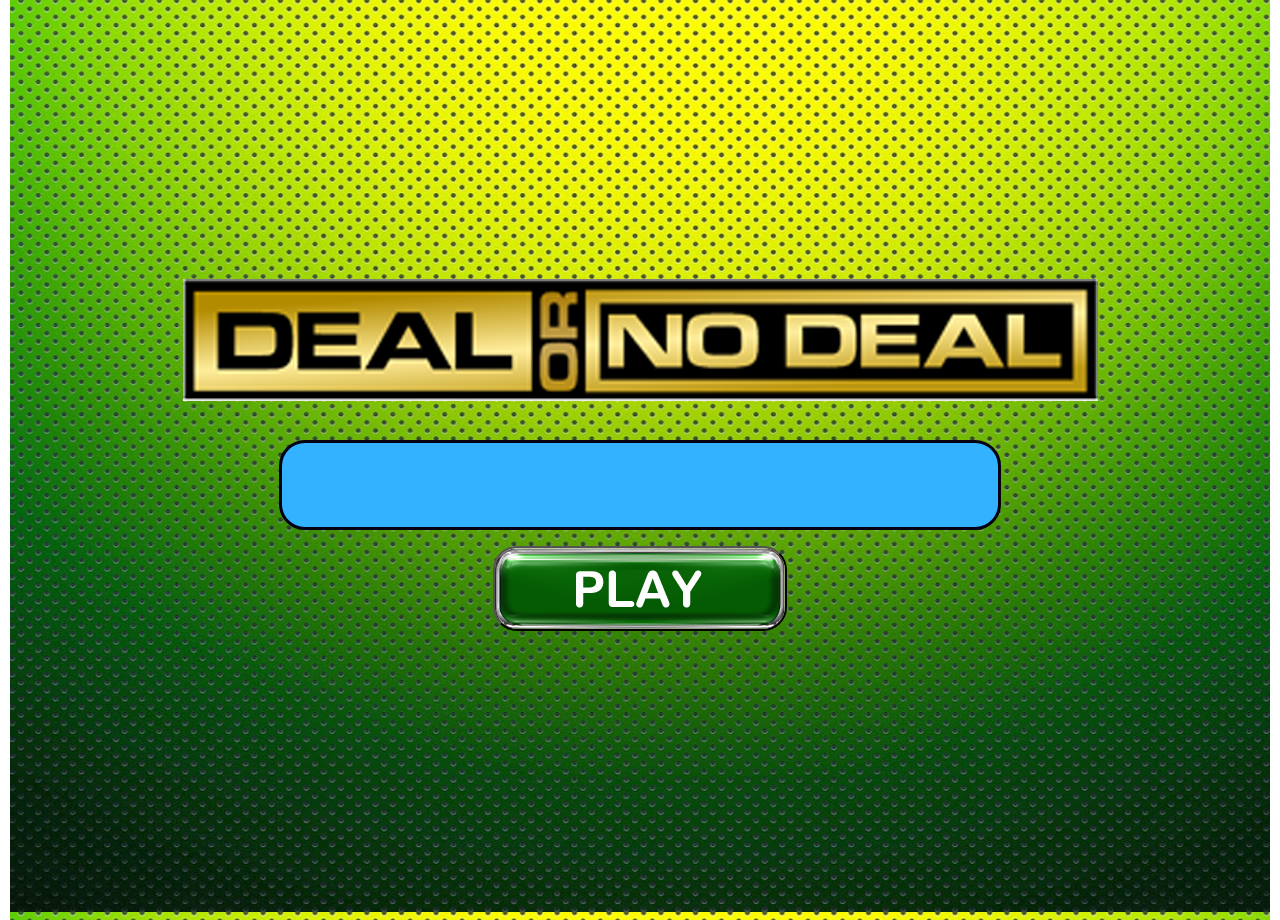
<file: index.html>
<!DOCTYPE html>
<html>
<head>
	<title>DEAL OR NODEAL</title>
	<link rel="shortcut icon" href="assets/images/titleTop.png">
	<link rel="stylesheet" type="text/css" href="assets/css/reset.css">
	<link rel="stylesheet" type="text/css" href="assets/css/style.css">
	<script type="text/javascript" src="lib/angular.min.js"></script>
	<script type="text/javascript" src="lib/angular-route.min.js"></script>
	<meta charset="UTF-8">
</head>
<body ng-app="gameApp">
	
	<section ng-view>
		
	</section>



	<script type="text/javascript" src="app/app.js"></script>
	<script type="text/javascript" src="app/router.js"></script>
	<script type="text/javascript" src="app/factory/gameService.js"></script>
	<script type="text/javascript" src="app/controllers/enterNameController.js"></script>
	<script type="text/javascript" src="app/controllers/chooseCaseController.js"></script>
	<script type="text/javascript" src="app/controllers/gameController.js"></script>
	<script type="text/javascript" src="app/controllers/scoreController.js"></script>
</body>
</html>
</file>
<file: assets/css/style.css>
.container
{
	background-image: url("../images/bg.png");
	background-repeat-y: no-repeat;
	width: 1260px;
	min-height: 920px;
	margin: 0 auto;
	box-sizing: border-box;
	text-align: center;
	padding: 10px 4px;
	position: relative;
	overflow: hidden;
}
li,h1,h2,h3,h4,h5,h6,span
{

	font-family: sans-serif;
}
ul li
{
	list-style-type: none;
	cursor: pointer;
}
input:focus
{
	outline: none;
}
button:focus
{
	outline: none;
}
.clear
{
	clear: both;
}

/*GLOBAL PAGE STYLE ENDS HERE*/

.gamename{
	padding-top: 269px;
	margin: 0 auto;
}
.playername{
	width: 694px;
	border-radius: 26px;
	min-height: 82px;
	background-color: #33b2ff;
	padding-left: 20px;
	margin: 0 auto;
	font-size: 50px;
	border: 3px solid #030013;
	margin: 35px 0px 16px 0px;

}
.error
{
	color: #fff;
	font-size: 26px;
	margin-bottom: 30px;
}


.play{
	background-image: url('../images/playBtn.png');
	background-repeat:no-repeat;
	width: 294px;
	height: 85px;
	border-radius: 24px;
	display: block;
	margin: 0 auto;
	cursor: pointer;
}

/*ENTERNAME PARTIAL STYLES ENDS HERE*/

.caseShow
{
	margin: 0 auto;
	width: 966px;
	
}
.caseShow li
{
	background-image: url("../images/case.png");
	background-repeat: no-repeat;
	width: 126px;
	padding: 30px;
	font-size: 47px;
	font-weight: bold;
	margin-right: 12px;
	margin-bottom: 12px;
	box-sizing: border-box;
	display: inline-block;
}
.caseShow li:nth-child(1){
	margin-left: 2px;
}
.yourCase
{
	float: left;
	width: 275px;
	height: 118px;
	border: 4px solid #f3f200;
	border-right: 0px;
	box-sizing: border-box;
}
.yourCase span
{
	font-size: 26px;
	color: white;
	width: 100px;
	float: left;
	margin-top: 20px;
}
.yourCase div
{
	float: left;
	background-image: url("../images/case.png");
	width: 126px;
	min-height: 102px;
	font-size: 50px;
    padding-top: 25px;
    box-sizing: border-box;
    font-weight: 900;
    background-repeat: no-repeat;
}
.gameDetails
{
	position: absolute;
	bottom: 21px;
	width: 100%;
}
.gameDetails h2
{	
	margin: 0 auto;
	width: 550px;
	background-color: #f3ec39;
	text-align: center;
	color: black;
	font-size: 54px;
	font-family:  cursive Georgia;
	font-weight: bolder;
	border-radius: 5px 5px 0px 0px;
}
.playerName1 {
	height: 79px;
	font-family:  cursive Georgia;;

}

.round
{
	float: left;
	width: 980px;
	height: 118px;
	border:4px solid #f3f200;
	box-sizing: border-box;
	vertical-align: middle;
}
.round h2
{
	color: white;
	background-color: transparent;
	font-size: 50px;
	background: none;
}
.round h3
{
	font-size: 50px;
	color: white;
	font-weight: bold;
}
.round h3 span
{
	color: white;
	font-weight: bold;
	font-size: 60px;
}
.round h4
{
	font-size: 50px;
	padding-top: 20px;
	color: #FFF;
	font-weight: bold;
}
.round h5
{
	font-size: 44px;
	color: #fff;
	font-weight: bold;
}
.round>span
{
	font-size: 55px;
	color: white;
	display: inline-block;
    font-weight: bold;
    margin-top: 15px;
}

/*CHOOSECASE PARTIAL STYLES ENDS HERE*/


.selectCase
{
	text-align: center;
	margin:0 auto;
	width: 966px;
}
.container h1
{
	margin-bottom: 15px;
}
.selectCase ul{
	margin-bottom: 12px;
}
.selectCase ul li:first-child{
	padding-left: 10px;
}
/*initial style for case*/
.boxbg
{
	background-image: url("../images/case.png");
	background-repeat: no-repeat;
	width: 126px;
	vertical-align: bottom;
	min-height: 102px;
	padding-top: 30px;
	padding-right: 20px\9;
	padding-right: 20px\8;
	margin-bottom: 47px;
	font-size: 47px;
	font-weight: bold;
	margin-right: 12px;
	box-sizing: border-box;
	display: inline-block;
}
/*For Edge support*/
 *::-ms-backdrop, .boxbg
 {
 	padding-right: 30px;
 }
/*style when case opened*/
.open-case{
	transition: all 2s;
	transform: rotateY(360deg);
	background-image: url('../images/case_open_status1.png');
	background-repeat: no-repeat;
	width: 126px;
	padding: 0px;
	min-height: 102px;
    padding-top: 47px;
    font-size: 24px;
	color:white;
	font-weight: bold;
	margin-right: 12px;
	box-sizing: border-box;
	display: inline-block;
}
/*style when case closed*/
.hide-case
{
	font-size: 24px;
	opacity: 0;
}
.bankerOffer
{
	margin: 0 auto;
	width: 675px;
	font-weight: bold;
	margin-top: 100px;
	padding: 50px 0px;
	font-size: 50px;
	border-radius:20px;
	border: 5px solid black;
	background: linear-gradient(to right,#ecb80a,#dadd14,#f8ac09);
	background: -webkit-linear-gradient(left,#ecb80a,#dadd14,#f8ac09);
	background: -o-linear-linear-gradient(right,#ecb80a,#dadd14,#f8ac09);
	background: -moz-linear-linear-gradient(right,#ecb80a,#dadd14,#f8ac09);
	background: -ms-linear-linear-gradient(right,#ecb80a,#dadd14,#f8ac09);
	background-color: #dadd14;
}
.bankerOffer h2{
	text-align: center;
	color: #000;
	
}
.bankerOffer span{
	margin: 30px 0px;
	display: block;
	text-align: center;
	color: #000;
}
.bankerOffer span:before{
	content: url('../images/inr.png');
}
.bankerOffer button{
	background-color: transparent;
	border: 0px;
	width: 290px;
	min-height: 83px;
	display: block;
	margin: 0 auto;
	cursor: pointer;
	margin-bottom: 25px;
}
.dealButton{
	background-image: url('../images/dealBtn.png');
	background-repeat: no-repeat;
	margin-bottom: 20px;
	
}
.noDealButton{
	background-image: url('../images/noDealBtn.png');
	background-repeat: no-repeat;
	margin-bottom: 20px;
}
/*bankeroffer section styles ends here*/
.swapBox{
	margin: 0 auto;
	width: 675px;
	margin-top: 100px;
	padding: 50px 0px;
	font-size: 60px;
	font-weight: bold;

}
.swapBox h2{
	width: 100%;
	text-align: center;
	color: #fff;
	font-size: 50px;
}
.swapBox span{
	cursor: pointer;
	background-image: url('../images/swapCase.png');
	background-repeat: no-repeat;
	float: left;
	width: 243px;
	min-height: 225px;
	padding-top: 72px;
	margin: 40px;
}
/*swapbox section styles ends here*/
.leftAmount
{
	position: absolute;
	top: 10px;
	left: -265px;
	padding: 7px;
	width: 240px;
	border: 4px solid #fbf509;
}
.rightAmount
{
	position: absolute;
	top: 10px;
	right: -265px;
	padding: 7px;
	width: 240px;
	border: 4px solid #fbf509;

}
.amountLeftTransition
{
	left: 12px;
	transition: all 2s;
}
.amountRightTransition
{
	right: 12px;
	transition: all 2s;
	font-weight: bold;
} 

.leftAmount li,.rightAmount li
{
	cursor: initial;
	background: #dadd14;
	background: linear-gradient(to right,#ecb80a,#dadd14,#f8ac09);
	background: -webkit-linear-gradient(left,#ecb80a,#dadd14,#f8ac09);
	background: -o-linear-linear-gradient(right,#ecb80a,#dadd14,#f8ac09);
	background: -moz-linear-linear-gradient(right,#ecb80a,#dadd14,#f8ac09);
	background: -ms-linear-linear-gradient(right,#ecb80a,#dadd14,#f8ac09);
	border: 1px solid #473d1a;
	box-sizing: border-box;
	font-weight: bold;
	font-size: 36px;
	padding: 4px 35px 2px 15px;
	text-align: right;
	margin-bottom: 6px;
	
}
.leftAmount li:before
{
	content: url("../images/inr.png");
	float: left;
}
.rightAmount li:before
{
	content: url("../images/inr.png");
	float: left;
}
.leftAmount li:last-child
{
	margin-bottom: 0px;
}
.rightAmount li:last-child
{
	margin-bottom: 0px;
}
.leftAmount .removedAmount,.rightAmount .removedAmount
{
	background: #463c12;
	background: linear-gradient(#2d2607,#2c2c08,#2e2407);
	background: -webkit-linear-gradient(#2d2607,#2c2c08,#2e2407);
	background: -o-linear-linear-gradient(#2d2607,#2c2c08,#2e2407);
	background: -moz-linear-linear-gradient(#2d2607,#2c2c08,#2e2407);
}

/*GAME PARTIAL STYLES ENDS HERE*/




.title{
	margin-top: 20px;
	width: 356px;	
	margin: 0 auto;
}

.congratz{

	font-size: 50px;
	font-weight: bold;
	width: 670px;
	min-height:584px;
	background-image: url('../images/finalbg.png');
	background-repeat: no-repeat;
	margin: 0 auto;
	margin-top: 25px;
	padding-top: 100px;
}
.congratz p{
	padding-top:20px;
	width: 200px;
	text-align: center;
	margin: 0 auto;
}
.congratz span{
	display: block;	
	text-transform: capitalize;
}
.congratzText{
	padding-bottom: 20px;
}
.myAmt
{
	width: 100%;
	position: absolute;
	bottom: 0px;
	background-color:transparent;
	color: #fff;
	font-size: 44px;
	padding: 10px;
	font-weight: bold;
}
.text1{
	color: black;
	font-size: 65px;
	margin-top: 140px;
	font-family: sans-serif;
		font-weight: bold;
}
.text2{
	color: white;
	font-size: 65px;
	margin-top: 190px;
	font-family: sans-serif;
	font-weight: bold;
}
.amountShow{
	position: absolute;
	width: 50px;
	right: 50px;
	bottom: 20px;
}
.box1{
	position: absolute;
	top: 200px;
	left: 450px;
	width: 400px;
	height: 324px;
	text-align: center;
	background: url("/assets/images/case_to_open.png") no-repeat;
}
.box2{
	position: absolute;
	top: 200px;
	left: 450px;
	width: 400px;
	height: 324px;
	text-align: center;
	background: url("/assets/images/case_open_status.png") no-repeat;
}
/*SCORE PARTIAL STYLE ENDS HERE*/
</file>
